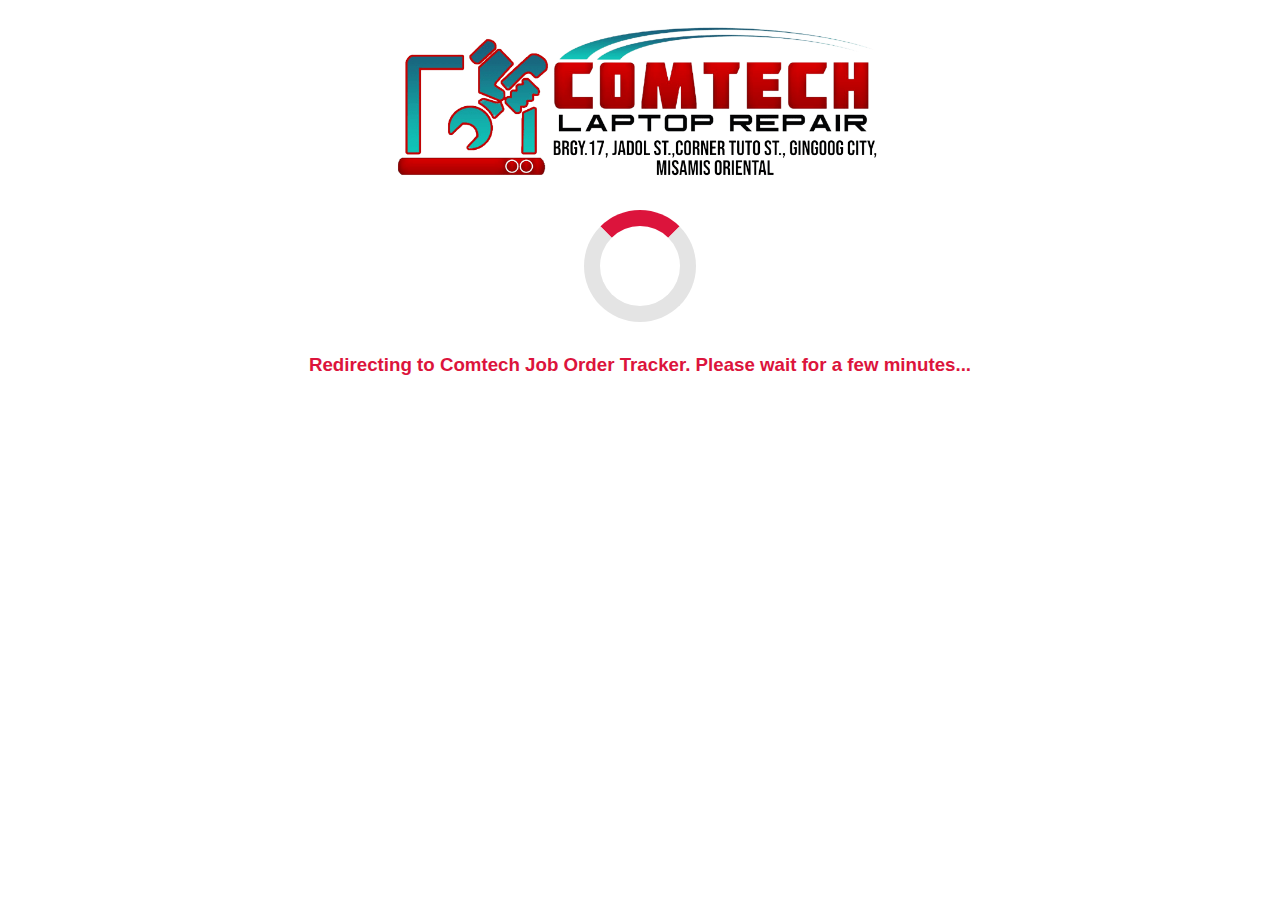
<file: redirect-1.html>
<html>
  <head>
    <meta http-equiv="X-UA-Compatible" content="IE=7">
    <meta http-equiv="Content-Type" content="text/html;charset=UTF-8">
    <meta http-equiv="refresh" content="1; url='https://app.comtechgingoog.com/tracking-app'" />

    <!-- Style for loader -->
    <style>
      .loader-div {
        margin-top: 1rem;
        display: flex;
        justify-content: center;
      }
      .loader {
        border: 16px solid #e4e4e4;
        border-radius: 50%;
        border-top: 16px solid crimson;
        width: 80px;
        height: 80px;
        -webkit-animation: spin 2s linear infinite; /* Safari */
        animation: spin 2s linear infinite;
      }
      
      /* Safari */
      @-webkit-keyframes spin {
        0% { -webkit-transform: rotate(0deg); }
        100% { -webkit-transform: rotate(360deg); }
      }
      
      @keyframes spin {
        0% { transform: rotate(0deg); }
        100% { transform: rotate(360deg); }
      }

      img {
        max-width: 500px;
      }
      </style>

  </head>
  <body>
    <a href="https://www.comtechgingoog.com/" style="display:flex; justify-content: center; margin-top: 1rem;"><img src="./assets/img/comtech_banner_logo.png" alt="HMye3Sp.md.png"></a>
    <div class="loader-div">
      <div class="loader"></div>
    </div>
    <h3 style="font-family: Arial, Helvetica, sans-serif;display:flex; justify-content: center; margin-top: 2rem; font-weight: bolder; color:crimson;">Redirecting to Comtech Job Order Tracker. Please wait for a few minutes...</h3>
  </body>

</html>
</file>
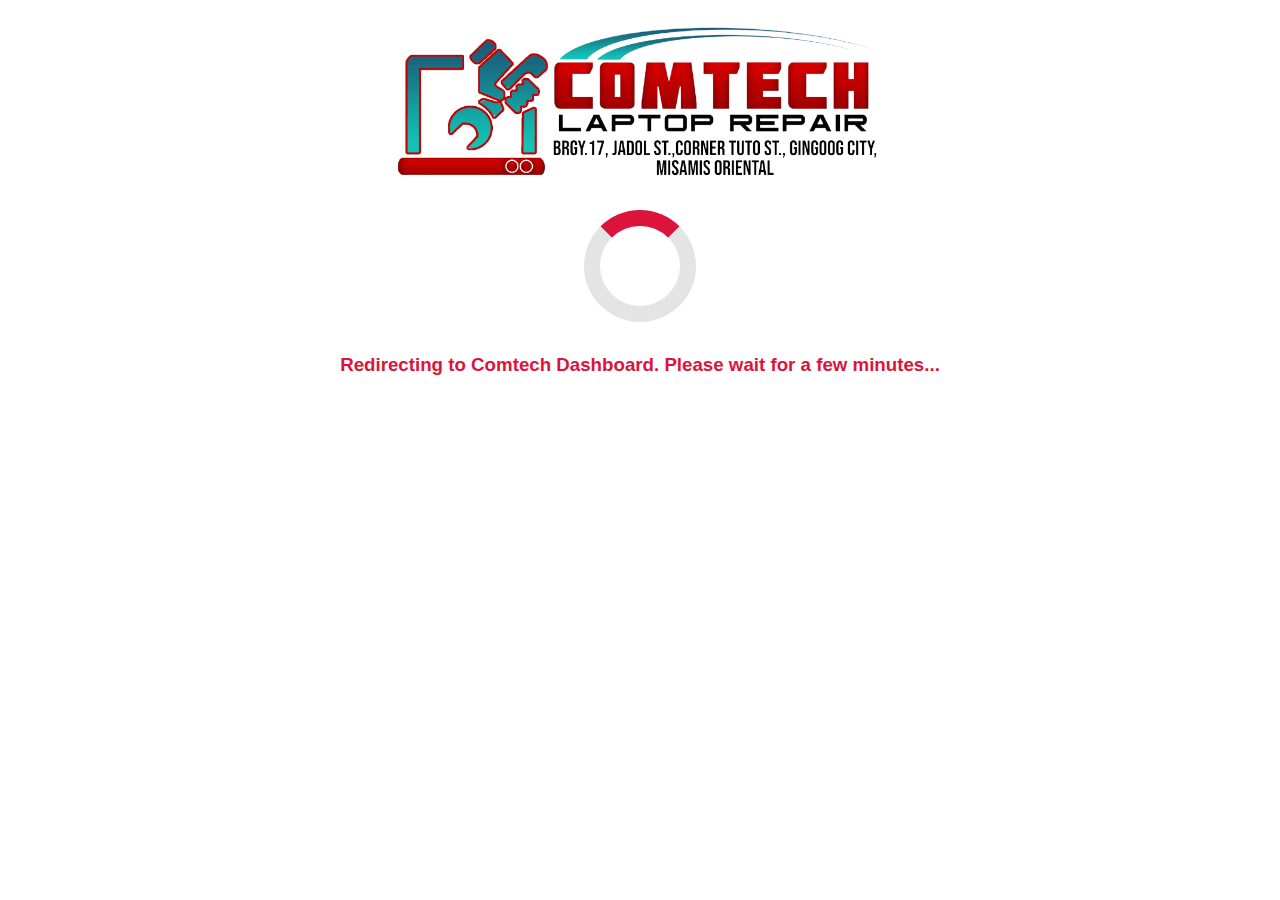
<file: redirect-2.html>
<html>
  <head>
    <meta http-equiv="X-UA-Compatible" content="IE=7">
    <meta http-equiv="Content-Type" content="text/html;charset=UTF-8">
    <meta http-equiv="refresh" content="1; url='https://app.comtechgingoog.com/job-orders'" />

    <!-- Style for loader -->
    <style>
      .loader-div {
        margin-top: 1rem;
        display: flex;
        justify-content: center;
      }
      .loader {
        border: 16px solid #e4e4e4;
        border-radius: 50%;
        border-top: 16px solid crimson;
        width: 80px;
        height: 80px;
        -webkit-animation: spin 2s linear infinite; /* Safari */
        animation: spin 2s linear infinite;
      }
      
      /* Safari */
      @-webkit-keyframes spin {
        0% { -webkit-transform: rotate(0deg); }
        100% { -webkit-transform: rotate(360deg); }
      }
      
      @keyframes spin {
        0% { transform: rotate(0deg); }
        100% { transform: rotate(360deg); }
      }

      img {
        max-width: 500px;
      }
      </style>

  </head>
  <body>
    <a href="https://www.comtechgingoog.com/" style="display:flex; justify-content: center; margin-top: 1rem;"><img src="./assets/img/comtech_banner_logo.png" alt="HMye3Sp.md.png"></a>
    <div class="loader-div">
      <div class="loader"></div>
    </div>
    <h3 style="font-family: Arial, Helvetica, sans-serif;display:flex; justify-content: center; margin-top: 2rem; font-weight: bolder; color:crimson;">Redirecting to Comtech Dashboard. Please wait for a few minutes...</h3>
  </body>

</html>
</file>
